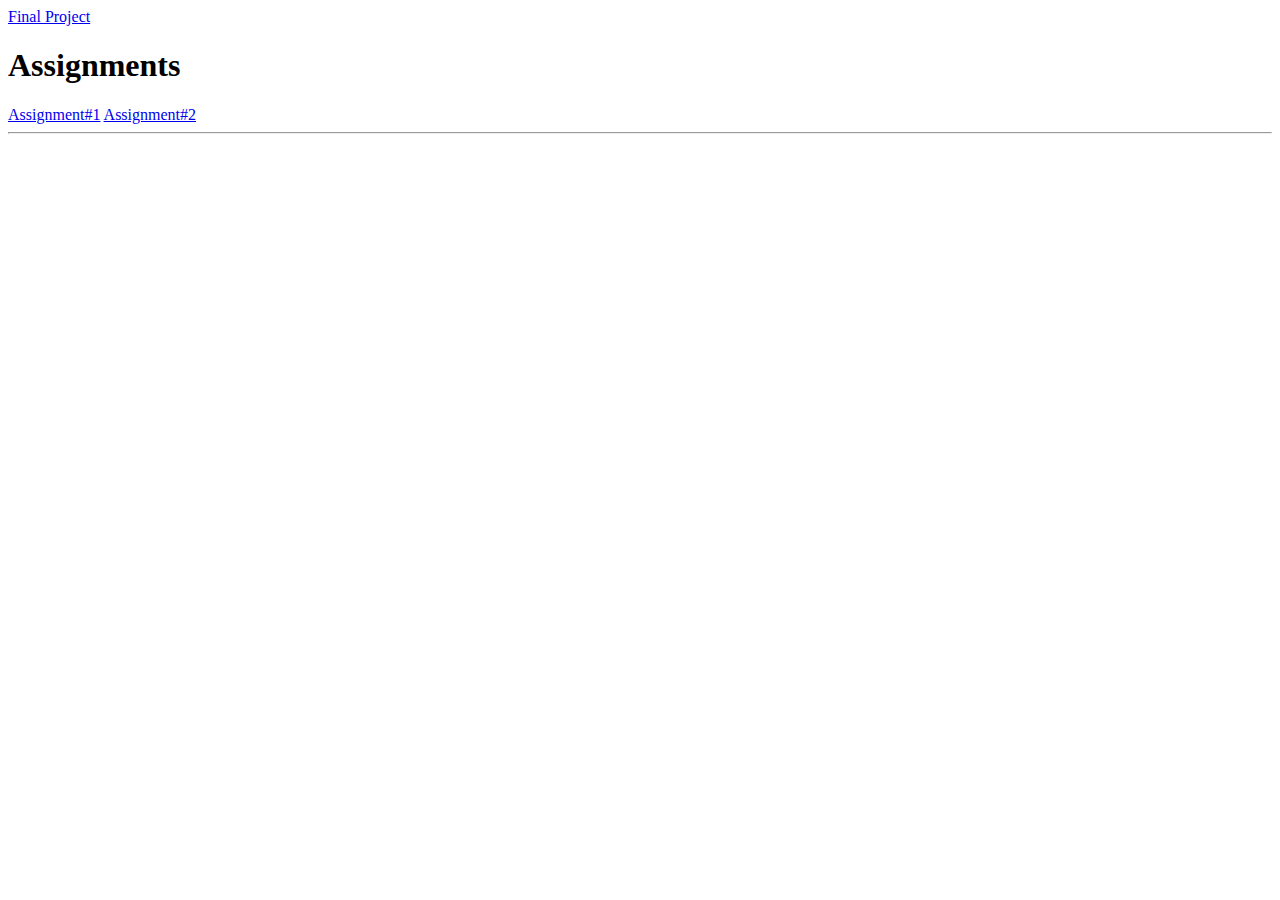
<file: index.html>
<!doctype html >

<html>

<head>
<title>Main Page </title>
<link rel = "icon" href ="htdocs/images/profilePicture.jpg" type = "image/x-icon">
</head>

<body>

<!--<a href="./htdocs/finalProject/NavigationBar/navigationBar.html">Final Project</a>-->
<a href="./htdocs/finalProject/SignIn/SignIn.php">Final Project</a>
 
<!-- <a href="./testCreateDatabase.php">test</a>
        <nav>
                <a href="#education"> Eductaion </a> |
                <a href="#employment"> Employment </a> |
                <a href="#timeTable"> Time Table </a> |
                <a href="#labsWork"> Labs Work </a> |
                <a href="#assignments"> Assignments </a>
        </nav>

<h1> <center>Welcome to Ali's web page</center> </h1>

<center><img src="./htdocs/images/profilePicture.jpg" alt="Profile Picture" height="250px" width="300px"/></center>
</br>

<h1> Ali Abu Al Rub </h1>
<p> Computer Science Student </p>
<p> Ramallah, Al Masayef </p>

<br /> <br />

<h1 id="education"><strong>Education</strong></h1>
    <h1>From 2016 - current</h1>
    <a href="http://www.birzeit.edu/en">
      <img
        src="./htdocs//images/birzeitPhoto.png"
        alt="Birzeit University image"
        width="150px"
        height="150px"
      />
    </a>

    <p>
      Birzeit University, Birzeit, Palestine <br />Bachelor in Computer Science
    </p>

    <hr />
    <h1>From 2015 - 2016</h1>
    <img
      src="./htdocs/images/ainMesbah.jpg"
      alt="Ain Misbah School image"
      width="150px"
      height="150px"
    />
    <p>Ain Misbah School</p>

    <hr />
    <h1>From 2012 - 2015</h1>
    <p>Al Jameel Private School</p>
    <hr />
    <h1>From 2002 - 2012</h1>
    <img
      src="./htdocs/images/JabriyaIndianSchool.jpg"
      alt="Jabriya Indian School image"
      width="150px"
      height="150px"
    />

    <p>Jabriya Indian School</p>
    <hr />

    <h1 id="employment"><strong>Employment</strong></h1>

    <br />
    <br />

    <h4>Exalt Tecnologies</h4>
    <p>Descrption: Training</p>
    <p>Start Date: June-2019</p>
    <p>End Date: September-2019</p>

    <hr />
    
    <br/> <br />

    <h1  id="timeTable">Time table</h1>
    <center>
    <div>
            <table border="1">
<caption> Time Table </caption>
               <tr>
                   <th><center>Course Label</center></th>
                   <th><center>Class</center></th>
                   <th><center>Course Title</center></th>
                   <th><center>Instructor</center></th>
                   <th><center>Days</center></th>
                   <th><center>time</center></th>
                </tr>

                <tr>
                    <td>COMP311</td>
                    <td><center>1</center></td>
                    <td>LINUX OPERATING SYSTEMS LAB</td>
                    <td >Nael Qaraeen</td>
                    <td >M</td>
                    <td>14:15 - 16:55</td>
                </tr>
                <tr>
                    <td>COMP332</td>
                    <td><center>1</center></td>
                    <td>HUMAN COMPUTER INTERACTION</td>
                    <td> Mamoun Nawahdah </td>
                    <td> S,W </td>
                    <td>11:25 - 12:40</td>
                </tr>
                <tr> 
                    <td>COMP334</td>
                    <td><center>1</center></td>
                    <td>WEB APPLICATION AND TECHNOLOGY</td>
                    <td> Yousef Hassouneh </td>
                    <td> T, R </td>
                    <td>10:00 - 11:15</td>
                </tr>
                 <tr>

                    <td>CULS332</td>
                    <td><center>15</center></td>
                    <td>MODERN & CONTEMPORARY ARAB THOUGHT</td>
                    <td> Ali Mousa </td>
                    <td> S, W </td>
                    <td>10:00 - 11:15</td>
                </tr>
                <tr>
                    <td>ENCS433</td>
                    <td><center>1</center></td>
                    <td>COMMUNICATION AND COMPUTER NETWORKS</td>
                    <td> Abdalkarim Awad </td>
                    <td> M, W </td>
                    <td>12:50 - 14:05</td>
                </tr>
              
             </table>
        </div>
    </center>
 <br /> <br />
    <hr />

<h1 id="labsWork"> Labs Work </h1>
<a href="/Labs/Lab1/lab1.html">lab1</a>
<a href="/Labs/Lab2/lab2.php">lab2</a>
<a href="/Labs/Lab4/lab4.php">lab4</a>
<hr />


<br/> <br/>
<footer><a href="./htdocs/htmlAssig/contactus.html">Contact Us</a></footer>
<hr /> -->
<h1 id="assignments"> Assignments </h1>
<a href="./htdocs/htmlAssig/index.html"> Assignment#1</a>
<a href="./htdocs/assignment2/main.php"> Assignment#2</a>
<hr />
</body>

</html>
</file>
